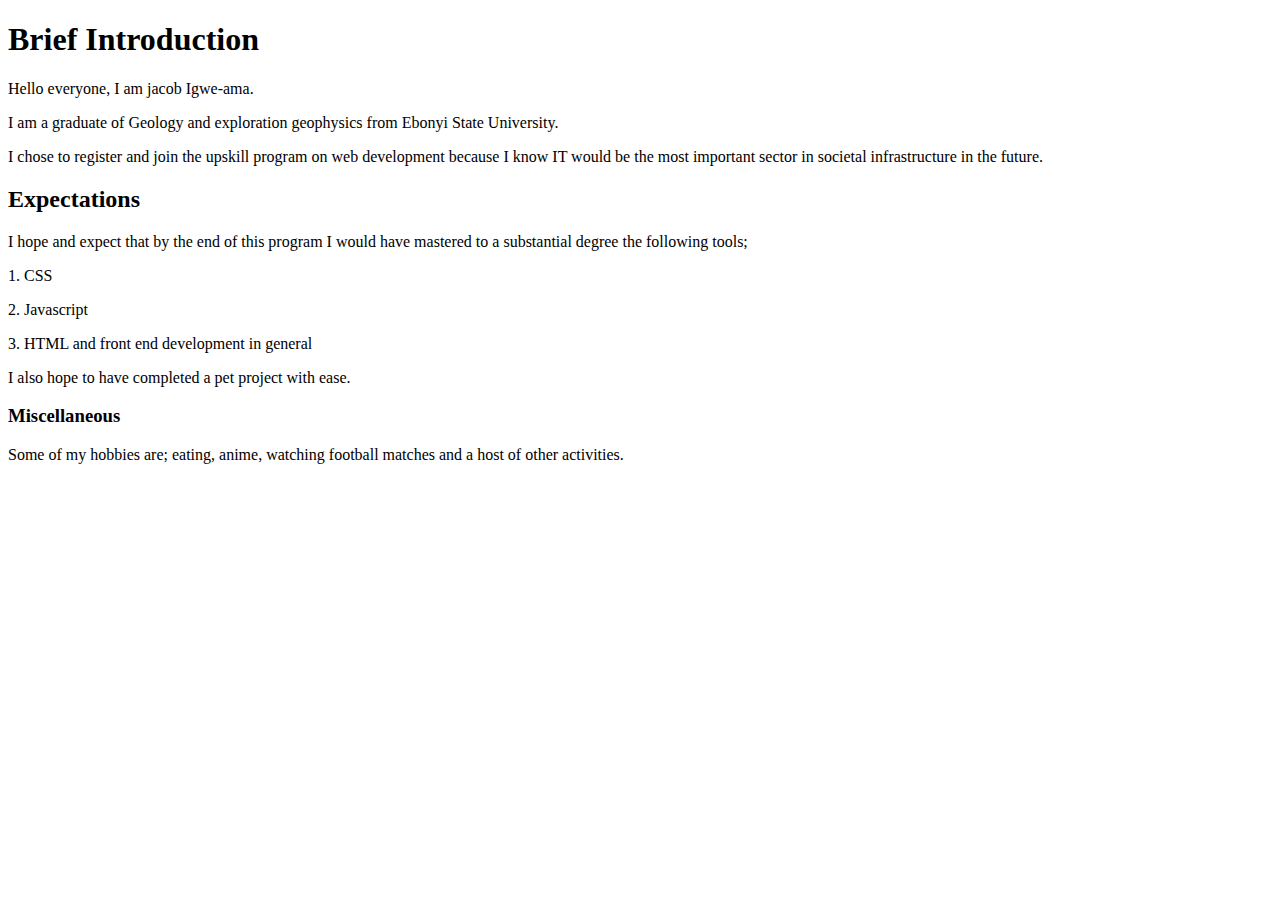
<file: index.html>
<!DOCTYPE html>

<html lang="en">
<head>
    <meta charset="UTF-8">
    <meta http-equiv="X-UA-Compatible" content="IE=edge">
    <meta name="viewport" content="width=device-width, initial-scale=1.0" />
    <title>Jacob Igwe-ama</title>

</head>
<h1>Brief Introduction</h1>
<body>
 <p1>Hello everyone, I am jacob Igwe-ama.</p1> 
 <p>I am a graduate of Geology and exploration geophysics from Ebonyi State University.</p>
 <p3>I chose to register and join the upskill program on web development because I know IT would be the most important sector in societal infrastructure in the future.</p3>


</head>
<h2>Expectations</h2>
<body>
I hope and expect that by the end of this program I would have mastered to a substantial degree the following tools;
<p>1.   CSS</p>
<p>2.   Javascript</p>
<p>3. HTML and front end development in general</p>
I also hope to have completed a pet project with ease.
</head>
<h3>Miscellaneous</h3>

<body>
 <p1>Some of my hobbies are; eating, anime, watching football matches and a host of other activities.</p1>
    
</body>
</html>
</file>
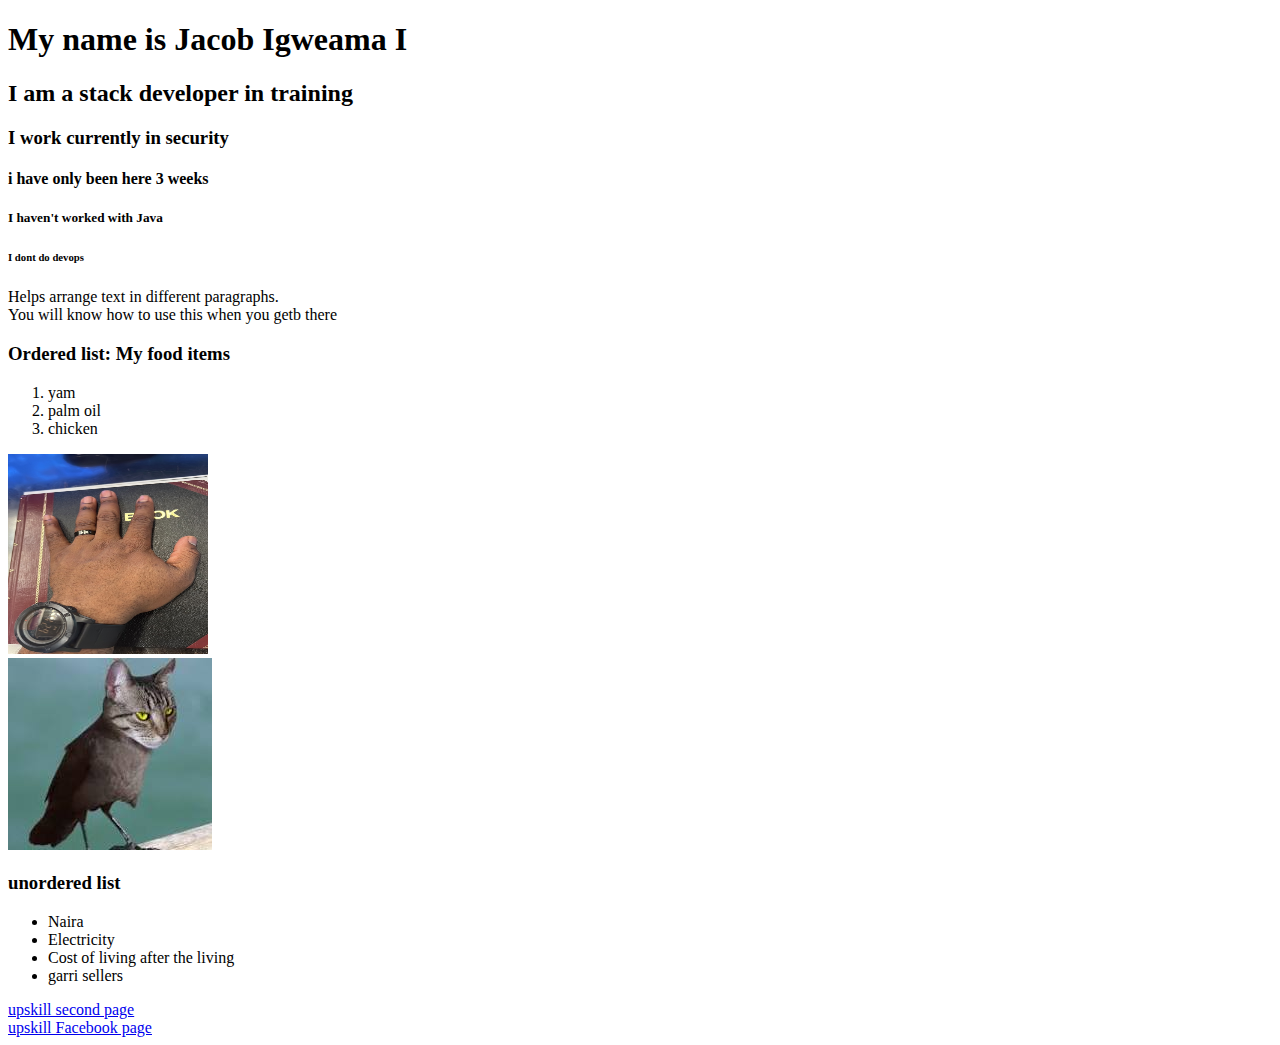
<file: week 2/index.html>
<!DOCTYPE html>
 <html lang="en">
 <head>
    <meta charset="UTF-8">
    <meta http-equiv="X-UA-Compatible" content="IE=edge">
    <meta name="viewport" content="width=device-width, initial-scale=1.0">
    <title>week 2 upskill</title>
 </head>
 <body>
   <h1>My name is Jacob Igweama I</h1>
   <h2>I am a stack developer in training</h2>
   <h3>I work currently in security</h3>
   <h4>i have only been here 3 weeks</h4>
   <h5>I haven't worked with Java</h5>
   <h6>I dont do devops</h6>
   <p>Helps arrange text in different paragraphs. <br/> You will know how to use this when you getb there</p>
   <h3>Ordered list: My food items</h3>
   <ol>
        <li>yam</li>
        <li>palm oil</li>
        <li> chicken</li>
    </ol>
    <img src="./images/36BDF395-2AE0-40AD-B95A-7485675A31AB_1_105_c.jpeg" alt="upskill" width="200" height="200"/> <br/>
    <img src=" [data-uri]"/>
    <br/>
    <h3> unordered list</h3>
    <ul>
        <li>Naira</li>
        <li>Electricity</li>
        <li>Cost of living after the living</li>
        <li>garri sellers</li>
    </ul>
    <!-- internal link-->
    <a href="./page2.html" target="_blank">upskill second page</a> <br>
    <!-- external link-->
    <a href="https://www.facebook.com" target="_blank">upskill Facebook page</a>
 </body>
 </html>
</file>
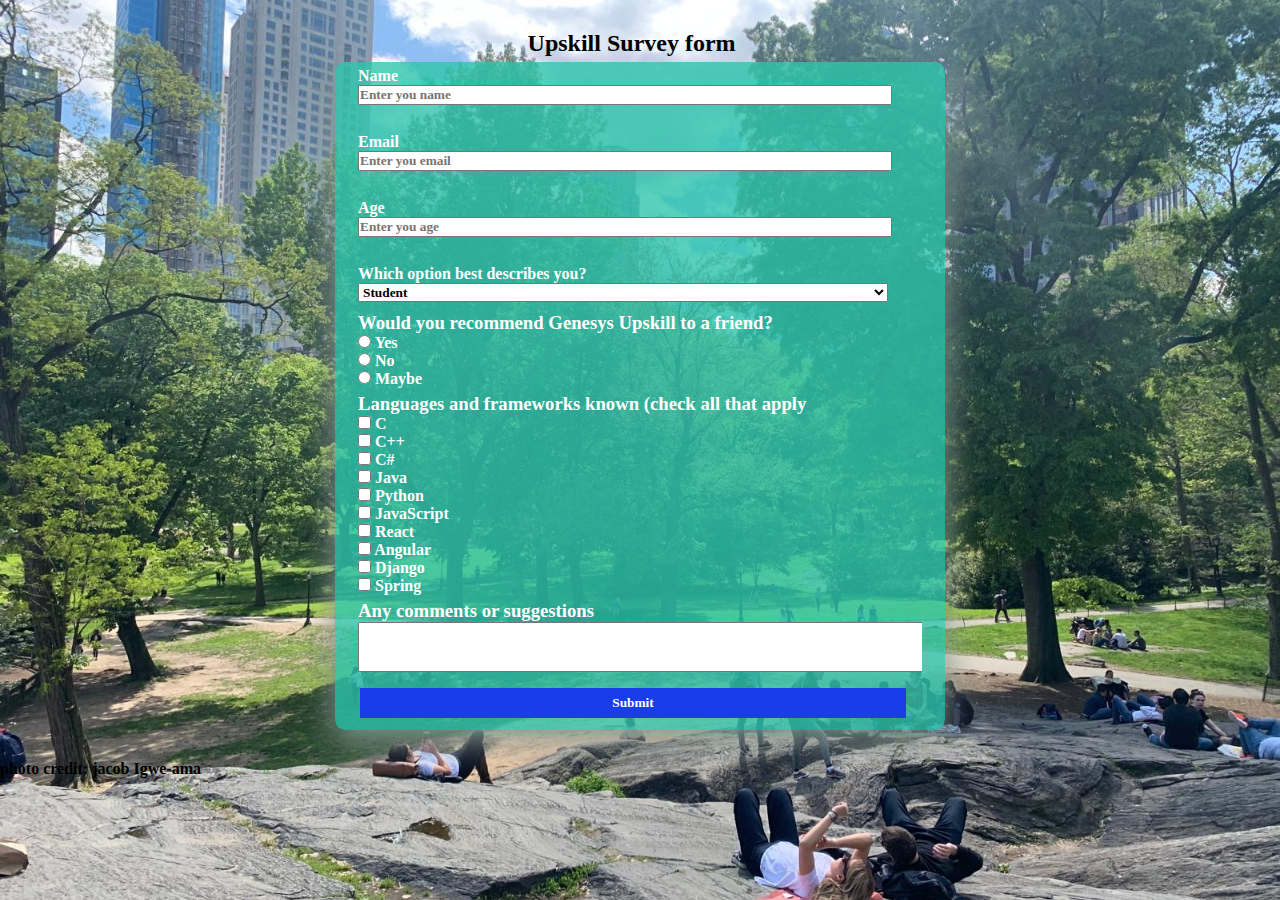
<file: week 3 tasks/index.html>
<!DOCTYPE html>
<html lang="en">
<head>
    <meta charset="UTF-8">
    <meta http-equiv="X-UA-Compatible" content="IE=edge">
    <meta name="viewport" content="width=device-width, initial-scale=1.0">
    <title>Upskill survey form</title>
    <link rel="stylesheet" href="week3task.css">
</head>

<body>
    <header class="card"> Upskill Survey form</header>
    <section>
    <div class="box">
    <form action="" method="post">
      
        <div class="card">
        <label for="info" class="draw"> Name</label><br>
        <input type="text" id="Name" placeholder="Enter you name" name="full_name"> <br>
        </div><br>

        <div class="card">
            <label for="info" class="draw"> Email</label><br>
            <input type="email" id="email" placeholder="Enter you email" name="email_address"> <br>
        </div><br>
       
        <div class="card">
        <label for="info"> Age</label><br>
        <input type="number" id="Age" placeholder="Enter you age" name="Age"> <br>
        </div><br>
        
        <div class="card">
        <label for="Employments status">Which option best describes you?</label><br>
        <select name="Occupation" label="Occupation">
        <option value="Student"> Student </option>
        <option value="Employed"> Employed</option>
        <option value="Unemployed"> Unemployed</option>
        <option value="Retired"> Retired</option>
        
        </select>
        </div>
        <div class="card">
        <h3>Would you recommend Genesys Upskill to a friend?</h3>
        
        <input type="radio" id="Yes" name="recommendation" value="Yes">
        <label for="Yes">Yes</label><br>
        
        
        <input type="radio" id="No" name="recommendation" value="No">
        <label for="No">No</label><br>
        
        <input type="radio" id="Maybe" name="recommendation" value="Maybe">
        <label for="Maybe">Maybe</label>
        </div>
        
        <div class="card">
        <h3>Languages and frameworks known (check all that apply</h3>
        
        <input type="checkbox" id="C" name="Languages_known" value="C">
        <label for="C"> C</label><br>
        
        <input type="checkbox" id="C++" name="Languages_known" value="C++" >
        <label for="C++"> C++</label><br>
        
        <input type="checkbox" id="C#" name="Languages_known" value="C#">
        <label for="C#"> C#</label><br>
        
        <input type="checkbox" id="Java" name="Languages_known" value="Java">
        <label for="Java"> Java</label><br>
        
        <input type="checkbox" id="Python" name="Languages_known" value="Python" >
        <label for="Python"> Python</label><br>
       
        <input type="checkbox" id="JavaScript" name="Languages_known" value="JavaScript">
        <label for="JavaScript"> JavaScript</label><br>
    
        <input type="checkbox" id="React" name="Languages_known" value="React">
        <label for="React">React </label><br>
    
        <input type="checkbox" id="Angular" name="Languages_known" value="Angular" >
        <label for="Angular"> Angular</label><br>
   
        <input type="checkbox" id="Django" name="Languages_known" value="Django">
        <label for="Django"> Django</label><br>
   
        <input type="checkbox" id="Spring" name="Languages_known" value="Spring" >
        <label for="Spring"> Spring</label><br>
        </div>

        <div class="card">
    <h3>Any comments or suggestions</h3>    
   
    
    <textarea rows="3" cols="78" >
    </textarea><br>
</div>
    <button type="submit" class="submit"> Submit</button>
</form>   
</div>

<footer>photo credit: jacob Igwe-ama</footer>
</body>
</html>
</file>
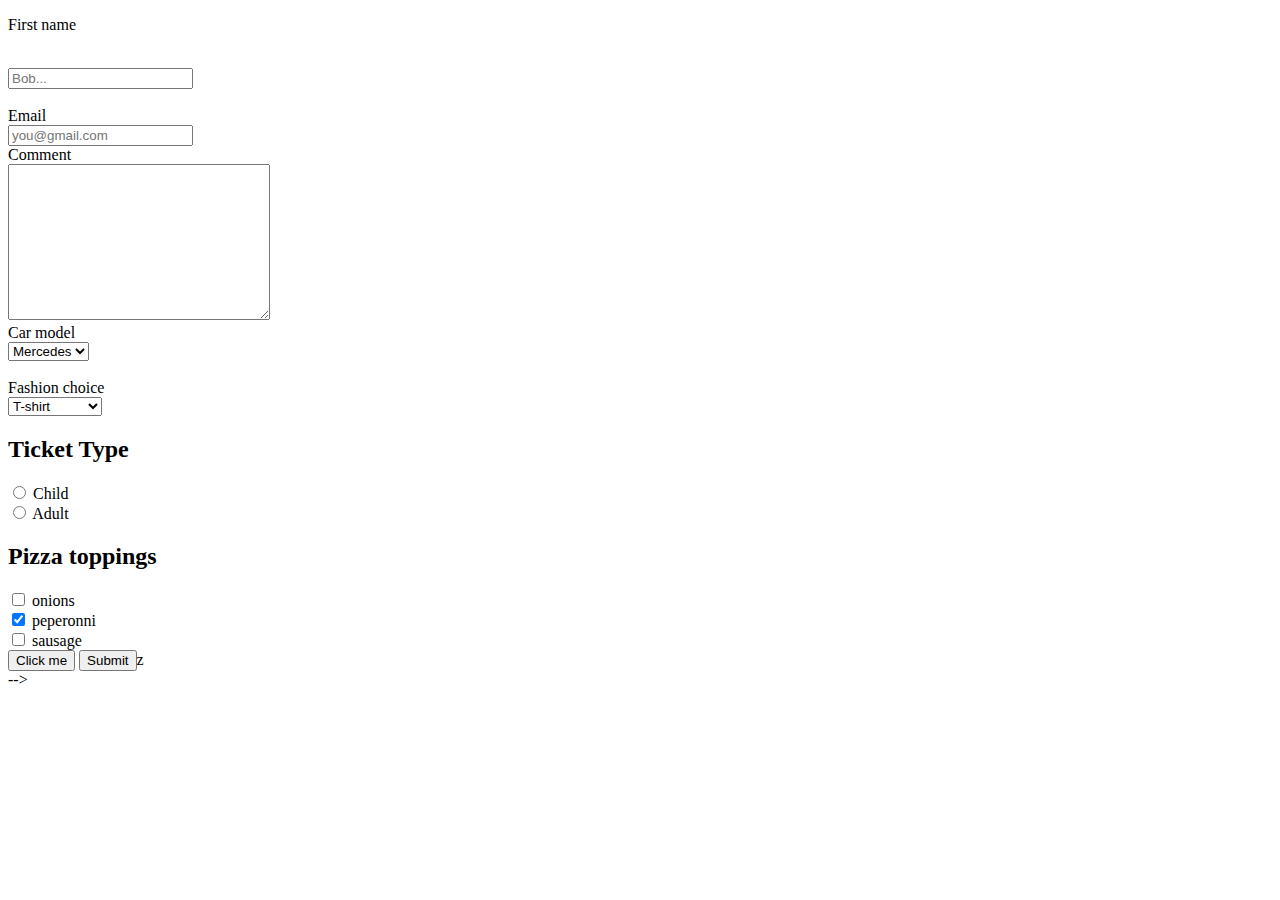
<file: week 3/index.html>
<!DOCTYPE html>
<html lang="en">
<head>
    <meta charset="UTF-8">
    <meta http-equiv="X-UA-Compatible" content="IE=edge">
    <meta name="viewport" content="width=device-width, initial-scale=1.0">
    <title>Upskill 2024</title>
</head>
<body>
    
    <form action= 5gf4tg44t4 method="post">
    
    <p id="label 1"><label for="first_name"> First name</label></p><br>
    <input type="text" id="first_name" placeholder="Bob..." name="first_name"> <br>
    </section>
   
   <br>
   
   
    <label for="email">Email</label><br>
    <input type="email" id="user_email" name="email" placeholder="you@gmail.com">

    </section>
     <br>
   
    <label for="comments"> Comment</label><br>
    <textarea
        rows="10" cols="30">
    </textarea>
<br>
<label for="Car model">Car model</label><br>
<select name="Car" label="Car">
<option value="mercedes"> Mercedes</option>
<option value="bmw"> Bmw</option>
<option value="honda"> Honda</option>
<option value="toyota"> Toyota</option>
</select>
<br><br>
<label for="Fashion choice">Fashion choice</label><br>
<select name="fashion">
<optgroup label="Clothing">
<option value="t_shirt">T-shirt</option>
<option value="sweaters">Sweaters</option>
<option value="coats"> Coats</option>
</optgroup>
<optgroup label="Foot Wear">
    <option value="sneakers"> Sneakers</option>
    <option value="boots">Boots</option>
    <option value="sandals">Sandals</option>
    </optgroup>
</select>

<h2> Ticket Type</h2> 
<div>
<input type="radio" id="child" name="ticket type" value="child">
<label for="child"> Child</label>
</div>
<div>
<input type="radio" id="adult" name="ticket type" value="adult">
<label for="adult"> Adult</label>
</div>

<h2>Pizza toppings</h2>
<div>
    <input type="checkbox" id="onions" name="topping" value="onions">
    <label for="onions"> onions</label>
</div>
<div>
    <input type="checkbox" id="peperonni" name="topping" value="peperonni" checked>
    <label for="peperonni"> peperonni</label>
</div>
<div>
    <input type="checkbox" id="sausage" name="topping" value="sausage">
    <label for="sausage"> sausage</label>
</div>
<button> Click me</button>
<button type="submit"> Submit</button>z
</form>
-->
</body>
</html>
</file>
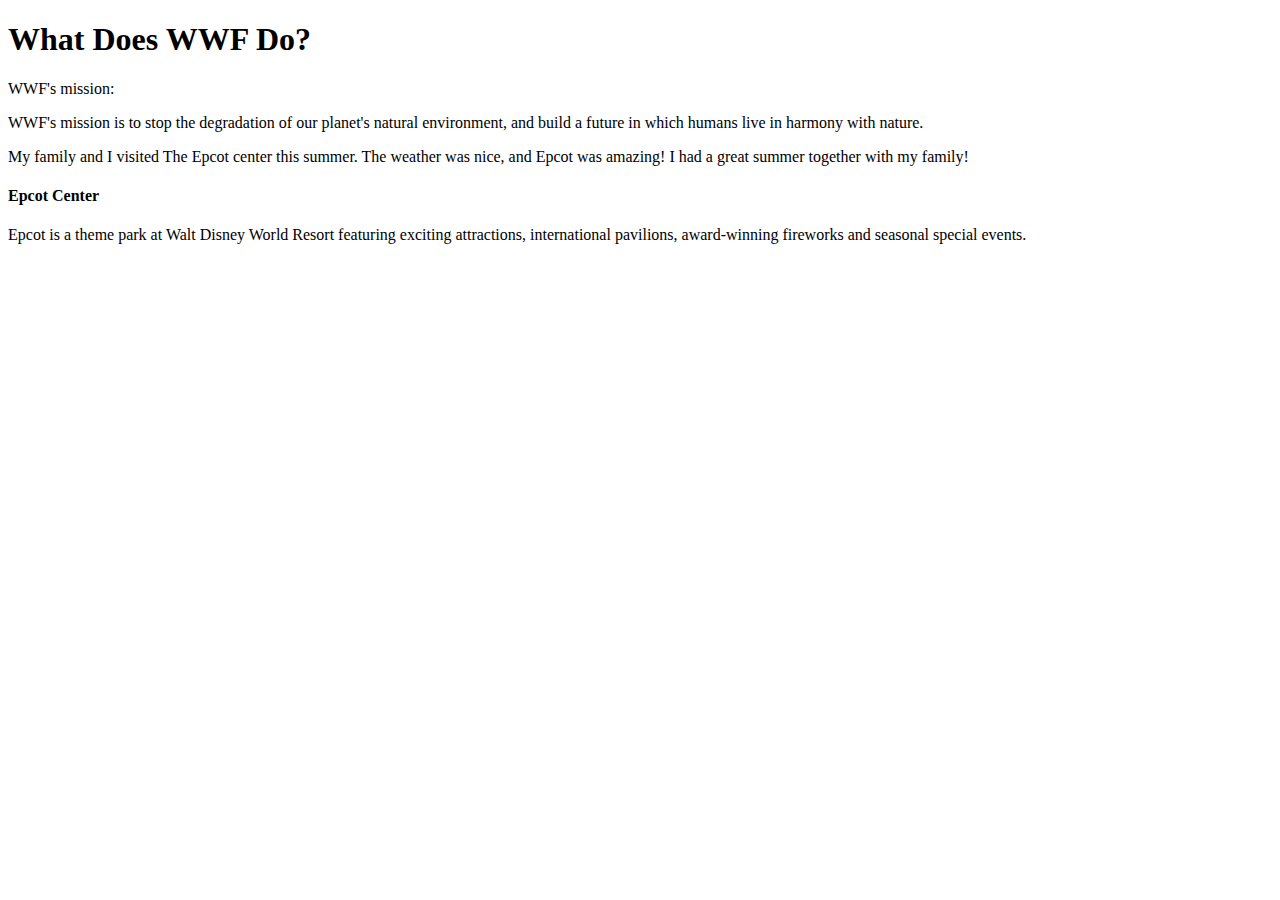
<file: week 2/page 3.html>
<!DOCTYPE html>
<html lang="en">
<head>
    <meta charset="UTF-8">
    <meta http-equiv="X-UA-Compatible" content="IE=edge">
    <meta name="viewport" content="width=device-width, initial-scale=1.0">
    <title>Third page</title>
</head>
<body>
    <article>
        <header>
          <h1>What Does WWF Do?</h1>
          <p>WWF's mission:</p>
        </header>
        <p>WWF's mission is to stop the degradation of our planet's natural environment,
        and build a future in which humans live in harmony with nature.</p>
      </article>
      
   
   
    <p>My family and I visited The Epcot center this summer. The weather was nice, and Epcot was amazing! I had a great summer together with my family!</p>

<aside>
<h4>Epcot Center</h4>
<p>Epcot is a theme park at Walt Disney World Resort featuring exciting attractions, international pavilions, award-winning fireworks and seasonal special events.</p>
</aside>
</body>
</html>
</file>
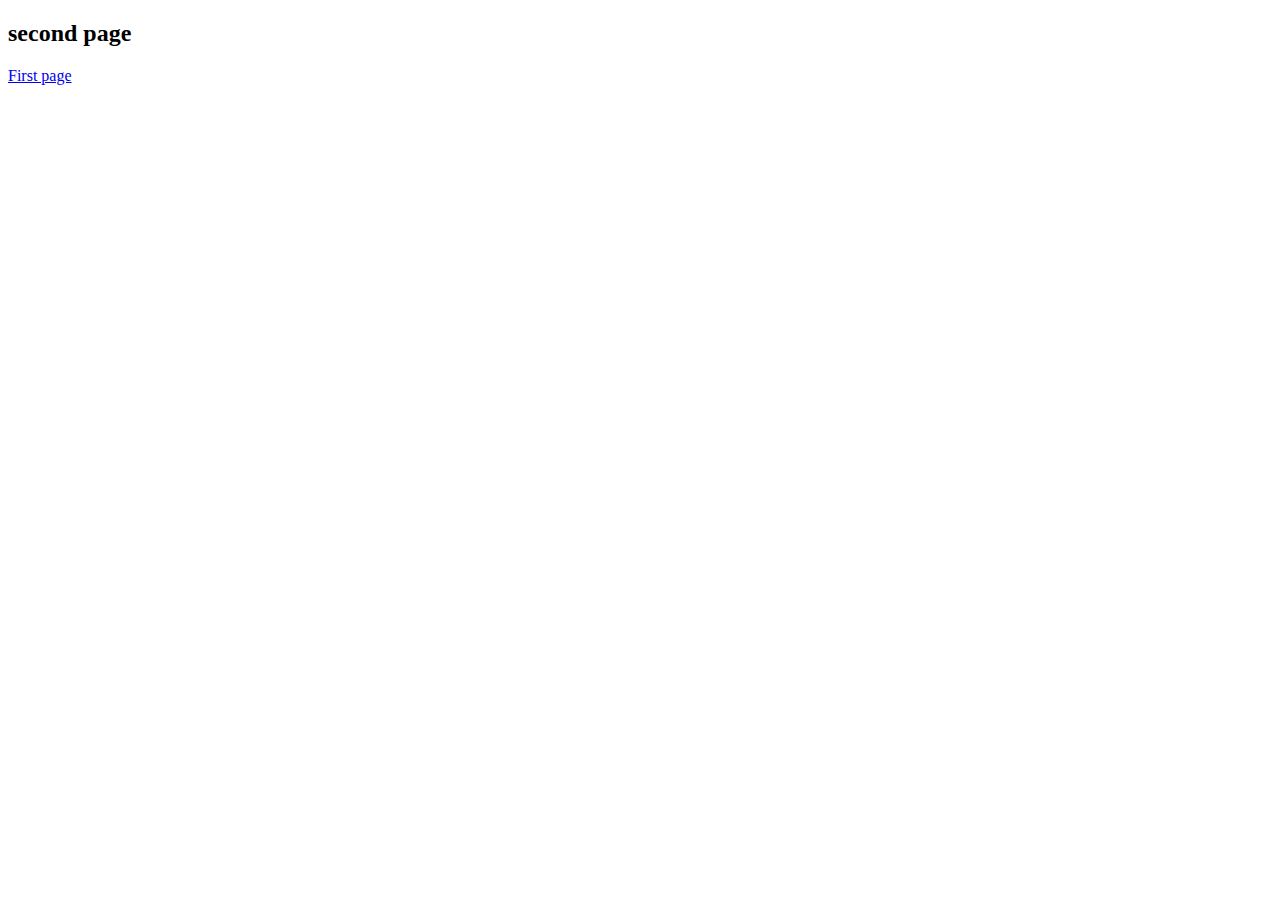
<file: week 2/page2.html>
<!DOCTYPE html>
<html lang="en">
<head>
    <meta charset="UTF-8">
    <meta http-equiv="X-UA-Compatible" content="IE=edge">
    <meta name="viewport" content="width=device-width, initial-scale=1.0">
    <title>second page</title>
</head>
<body>
    <h2>second page</h2>
    <a href="./index.html"> First page </a>
</body>
</html>
</file>
<file: week 3 tasks/week3task.css>
* {
    margin: 0;
    padding: 0;
    overflow-x: hidden;
    font-family: 'Times New Roman', Times, serif;
    font-weight: bold;
    margin: auto;
}
body {
    background-image: url(cedd499c-c8e1-44ec-b6f3-ee9d464e4e29.JPG);
    background-repeat: no-repeat;
    background-size: cover;
    background-attachment: fixed;
    background-position: center;
}
.box{
    color: brown;
    
}
header {
    text-align: center;
    margin: 30px;
    font-family: 'Times New Roman', Times, serif;
    font-size: x-large
  }

  .box{
    border-radius: 10px;
    background: rgba(48, 197, 172, 0.8);
    width: 600px;
    height: auto;
    box-shadow: 0 10px 35px 2px rgb(135, 149, 142);
    padding: 5px;
    color: white;
    margin-bottom: 30px;
    box-sizing: 93%;
  }
.card {
    
    box-sizing: border-box;
    
}
.submit {
    width: 91%;
    height: 30px;
    margin: 7px 20px;
    background-color: rgb(26, 61, 234);
    color: white;
    border: none;
}
.card ,#Name,select,#email,#Age{
    width: 94%;
    margin-bottom: 5px;
}
</file>
